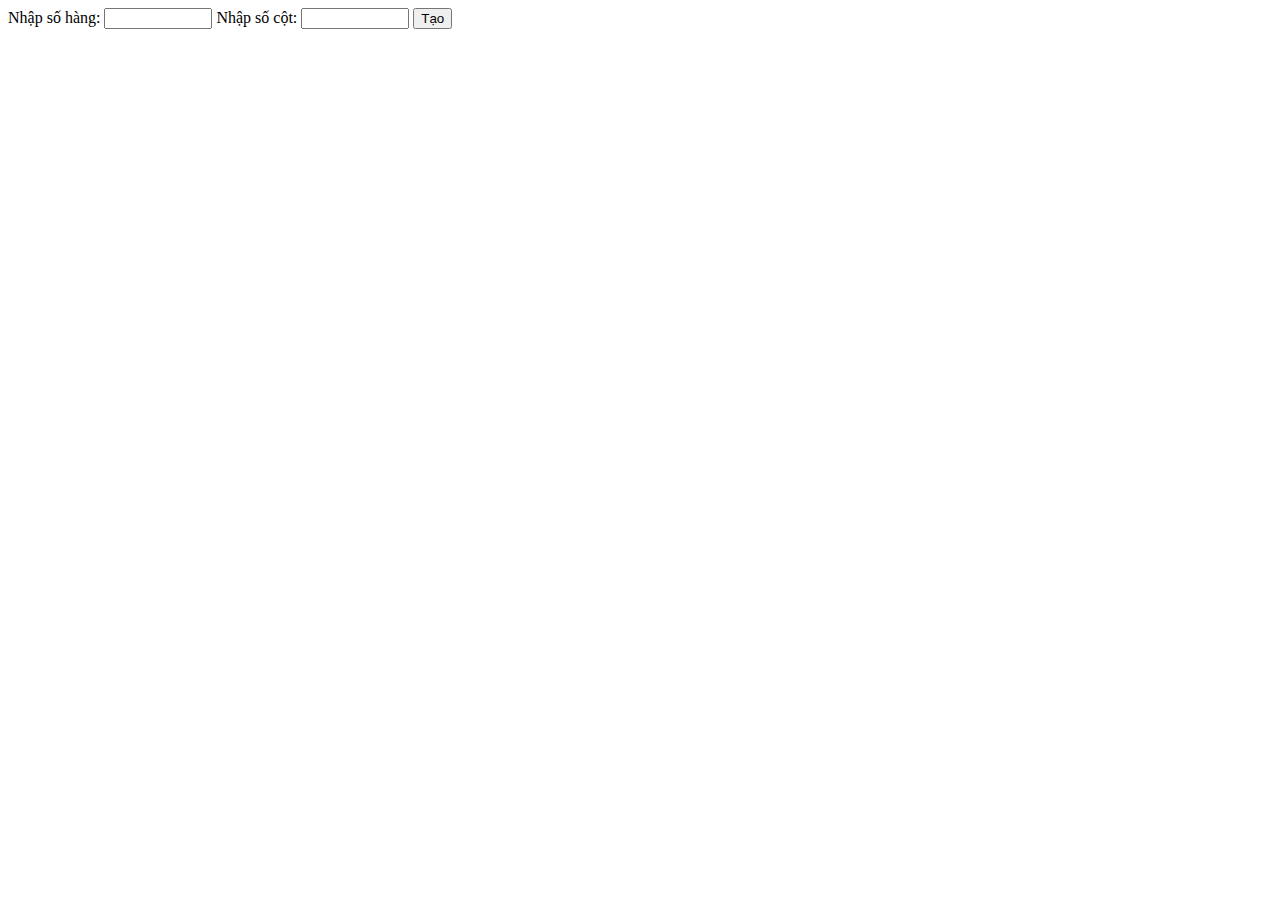
<file: Grid/index.html>
<!DOCTYPE html>
<html lang="en">
<head>
	<meta charset="utf-8">
	<title>Grid</title>
	<link rel="stylesheet" type="text/css" href="style.css">
</head>
<body>
	<label>Nhập số hàng: </label>
	<input type="text" id="value">
	<label>Nhập số cột: </label>
	<input type="text" id="value1">
	<button class="create" >Tạo</button>
	<div id="main">
	</div>
	<script src="script.js"></script>
</body>
</html>
</file>
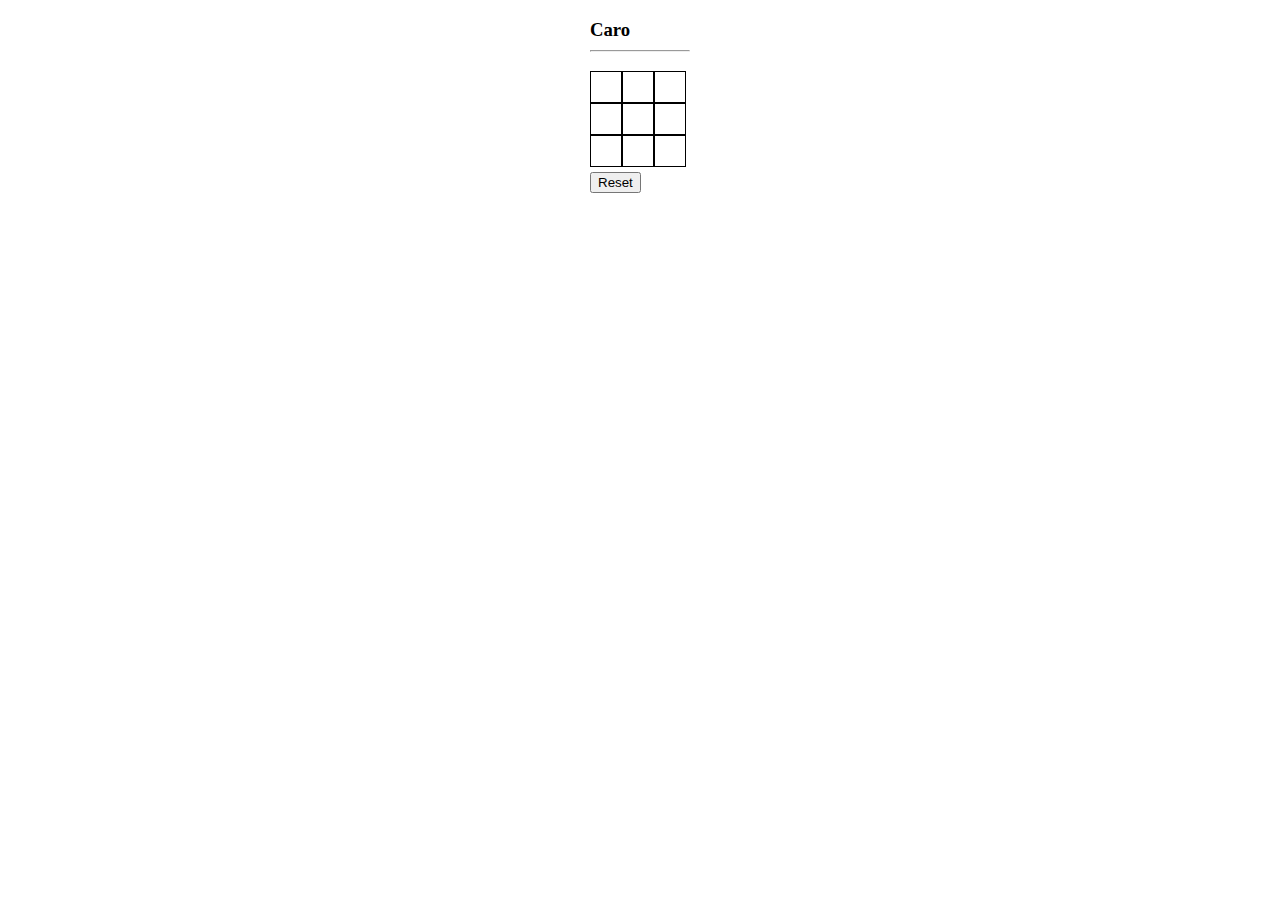
<file: Caro/1.a/index_1a.html>
<!DOCTYPE html>
<html lang="en">
<head>
	<meta charset="utf-8">
	<title>Caro 1.a</title>
	<link rel="stylesheet" type="text/css" href="style.css">
</head>
<body class="body">
		<h3>Caro <hr></h3>
		<div class="col"  id="col1"></div>
		<div class="col"  id="col2"></div>
		<div class="col"  id="col3"></div>
		<div class="col"  id="col4"></div>
		<div class="col"  id="col5"></div>
		<div class="col"  id="col6"></div>
		<div class="col"  id="col7"></div>
		<div class="col"  id="col8"></div>
		<div class="col"  id="col9"></div>
		<button onclick="reset()">Reset</button>
<script src="script.js"></script>
</body>
</html>
</file>
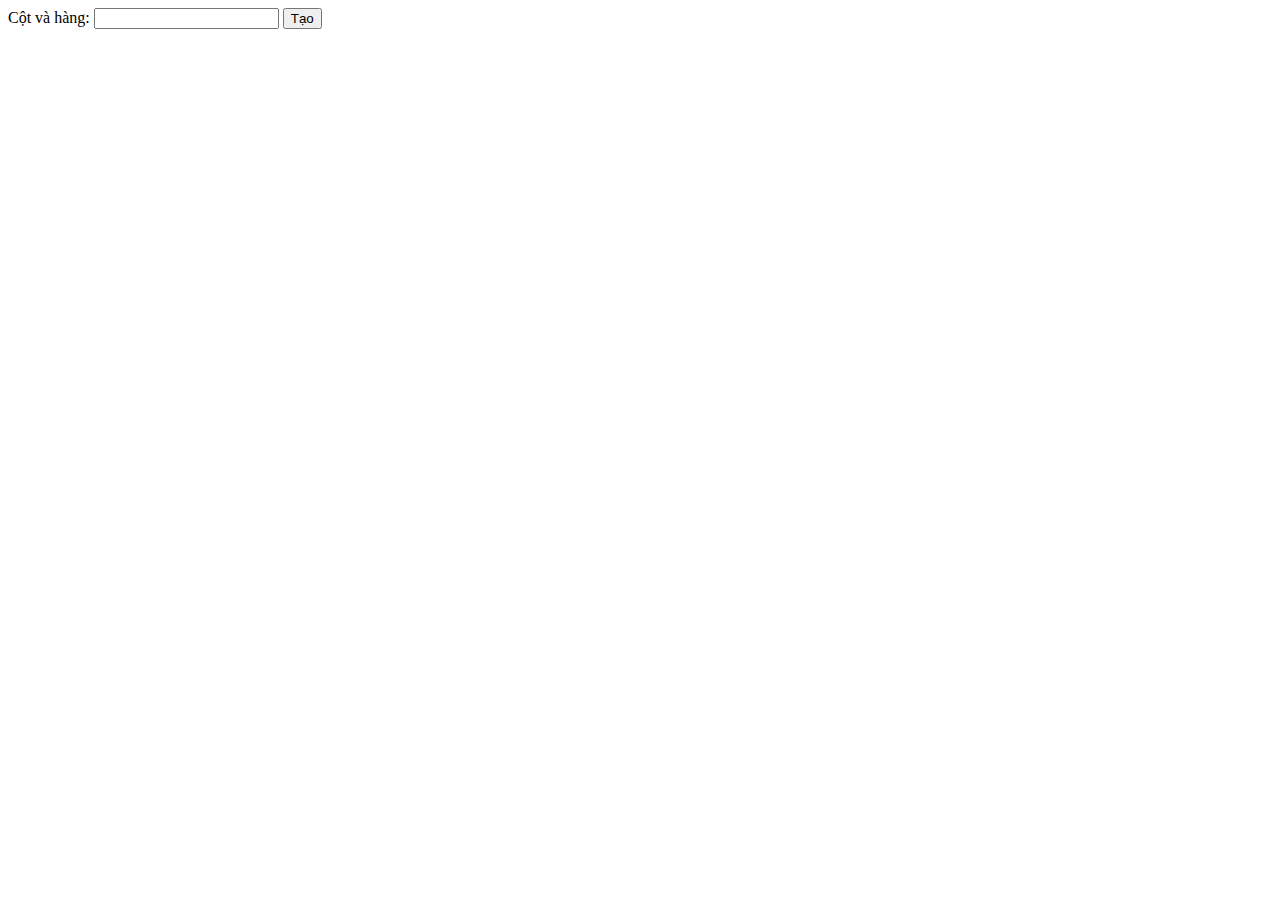
<file: Caro/1.b/index_1b.html>
<!DOCTYPE html>
<html lang="en">
<head>
	<meta charset="utf-8">
	<title>Caro 1.b</title>
	<link rel="stylesheet" type="text/css" href="style.css">
</head>
<body>
	Cột và hàng: 
	<input type="number" id="value"> 
	<button class="create">Tạo</button>
	<div id="main"></div>
	<script src="script.js"></script>
	
</body>
</html>
</file>
<file: Grid/style.css>
input[type=text]{
	width: 100px;
}

.col{
	border: 1px solid black;
}

#main{
	margin-top: 10px;
}
</file>
<file: Caro/1.a/style.css>
.body{
	margin: auto;
	width: 100px;
	height: 100px;
}

.col{
	float: left;
	width: 30px;
	height: 30px;
	border: 1px solid black;
	text-align: center;
	line-height: 30px;
}
.win{
	background: red;
}

button{
	margin-top: 5px;
}
</file>
<file: Caro/1.b/style.css>
input[type=text]{
	width: 100px;
	margin: 10px;
}
.col{
	width: 20px;
	height: 20px;
	border: 1px solid black;
}
#main{
	margin-top: 10px;
}
</file>
